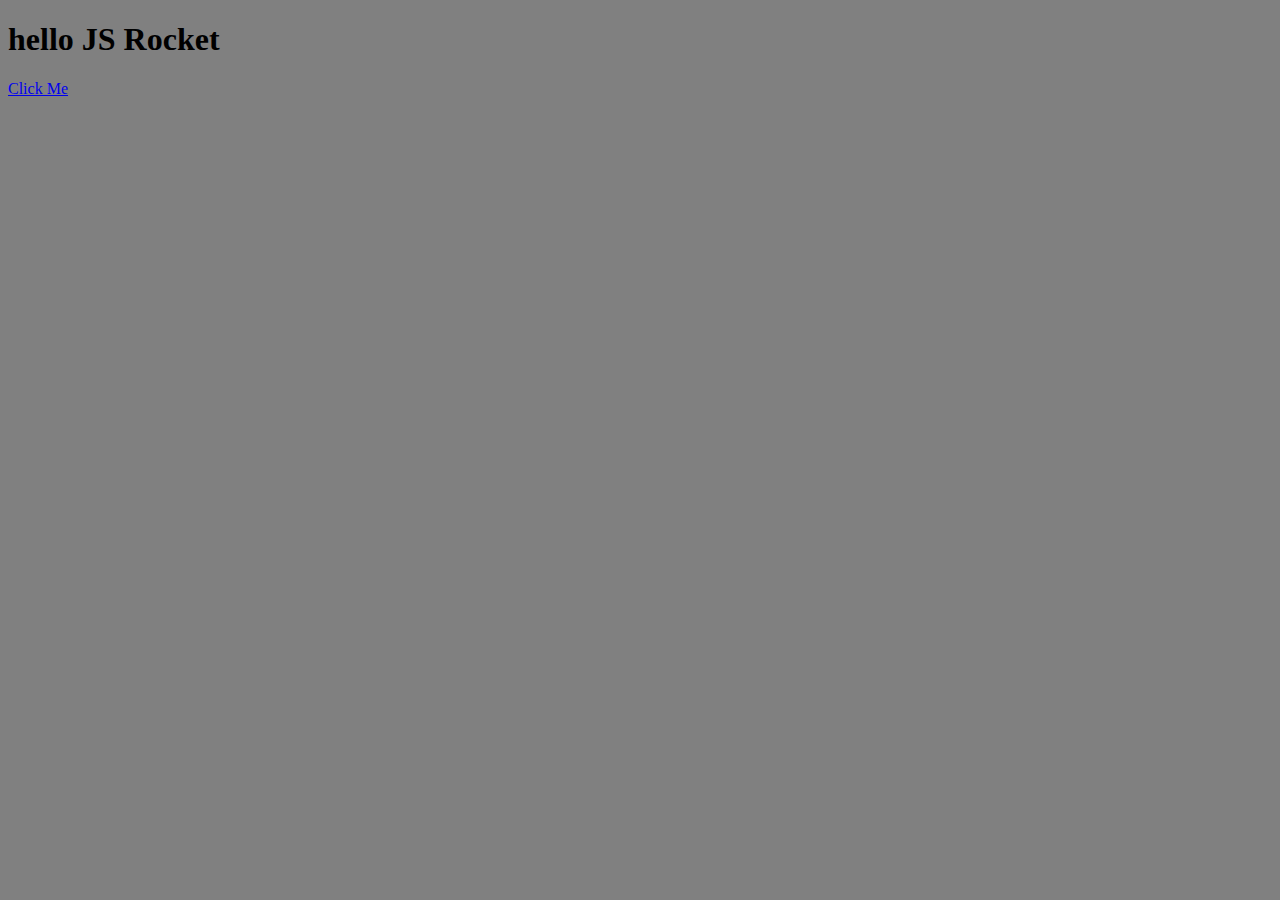
<file: index.html>
<!DOCTYPE html>
<html>
    <head>
        <title>JS Rocket</title>
        <script type="text/javascript" src="js/script.js"> 
        </script>
        <link rel="stylesheet" type="text/css" href="css/style.css">
    </head>
    <body>
        <h1>hello JS Rocket</h1>
        <a href="#" onclick="doCoolStuff();">Click Me</a>

        <div class="cool" id="cool">
            <p>Hello I'm cool!</p>
        </div>
    </body>
</html>
</file>
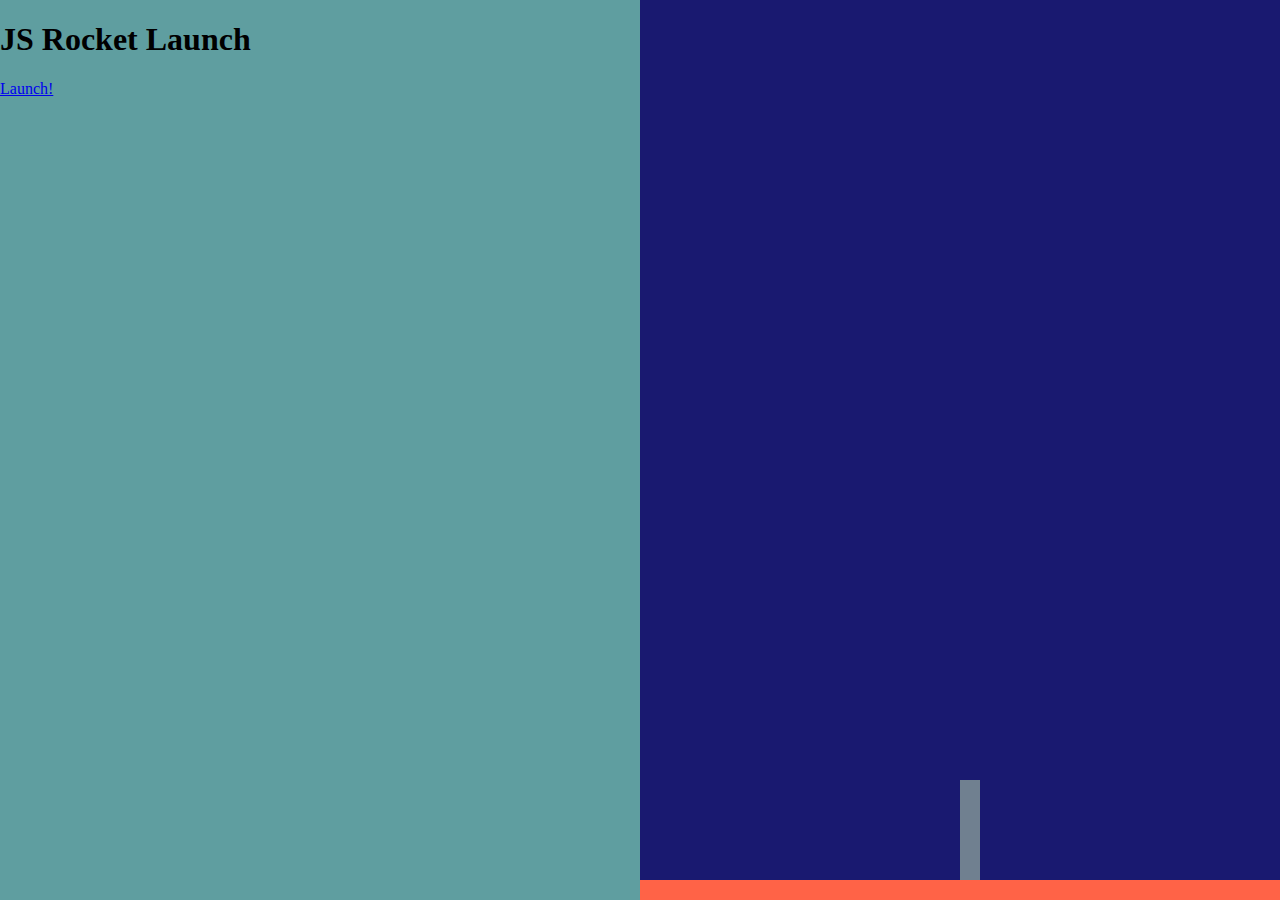
<file: rocket.html>
<!DOCTYPE html>
<html>
    <head>
        <title> Rocket Launch Sequence! </title>
        <link rel="stylesheet" type="text/css" href="css/rocket.css"><link>
        <script type="text/javascript" src="js/rocket.js" ></script>
    <head>

    <body class="body-state1">
        <div class="left">
            <div class="state1">
                <h1>JS Rocket Launch</h1>
                <a href="#" class="button" onclick="changeState(2);">Launch!</a>
            </div>

            <div class="state2">
                <h1 id="countdown"> 10 </h1>
                <a href="#" class="button" onclick="changeState(1);">Abort!</a>
            </div>

            <div class="state3">
                <h1>Lift off!</h1>

            </div>

            <div class="state4">
                <h1>Well done!</h1>
                <a href="#" class="button" onclick="changeState(1);">Do it again!</a>
            </div>

            <div class="state5">
                <h1>Oh No!</h1>
                <a href="#" class="button" onclick="changeState(1);">Try again!</a>
            </div>
        </div>

        <div class="right">
            <div class="ground"></div>
            <div class="rocket"></div>
        </div>
    </body>
</html>
</file>
<file: css/style.css>
body {
    background-color: grey;
}

.cool{
    visibility: hidden;
    width: 100px;
    height: 100px;
    background-color: green;
    transition: background-color 2s;
}

.cool.red{
visibility: visible;
background-color: red;
}
</file>
<file: css/rocket.css>
.left{
    background-color: cadetblue;
    position: fixed;
    width: 50%;
    height: 100%;
    top: 0;
    left: 0;

}

.right{
    background-color: midnightblue;
    position: fixed;
    width: 50%;
    height: 100%;
    top: 0;
    right: 0;
}

.ground{
    background-color: tomato;
    position: absolute;
    height: 20px;
    width: 100%;
    bottom: 0;
    left: 0;
}

.rocket{
    position: absolute;
    left: 50%;
    bottom: 20px;
    width: 20px;
    height: 100px;
    background-color: slategray;
    transition: bottom 10000ms;
}

body.body-state3 .rocket,
body.body-state4 .rocket{
    bottom: 1000px;
}

body.body-state1 .rocket{
    transition: none;
}

.state1,
.state2,
.state3,
.state4,
.state5{
    display: none;
}

body.body-state1 .state1{display: block;}
body.body-state2 .state2{display: block;}
body.body-state3 .state3{display: block;}
body.body-state4 .state4{display: block;}
body.body-state5 .state5{display: block;}

a{

}

a.button{

}
</file>
